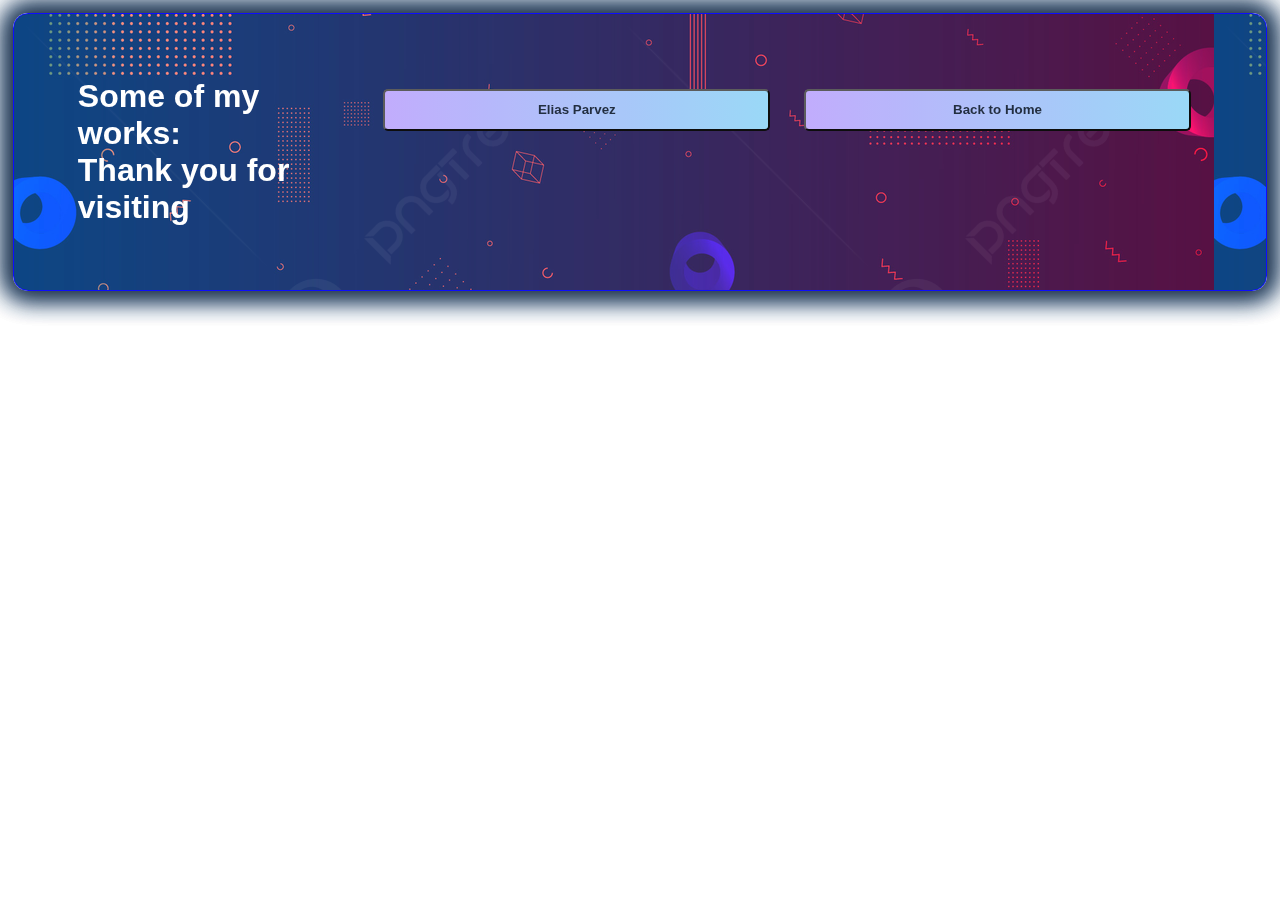
<file: portfolio.html>
<!DOCTYPE html>
<html lang="en">
<head>
    <meta charset="UTF-8">
    <meta http-equiv="X-UA-Compatible" content="IE=edge">
    <meta name="viewport" content="width=device-width, initial-scale=1.0">
    <title>Document</title>
    <link rel="stylesheet" href="portfolio.css">
</head>
<body>
    <main>
        <h1>Some of my works:<br>Thank you for visiting</h1>
        <button onclick="window.open('https://eliiaspaarvez.netlify.app')">Elias Parvez</button>
        <button id="back-to-home" onclick="window.location.href='index.html'">Back to Home</button>
    </main>
    
</body>
</html>
</file>
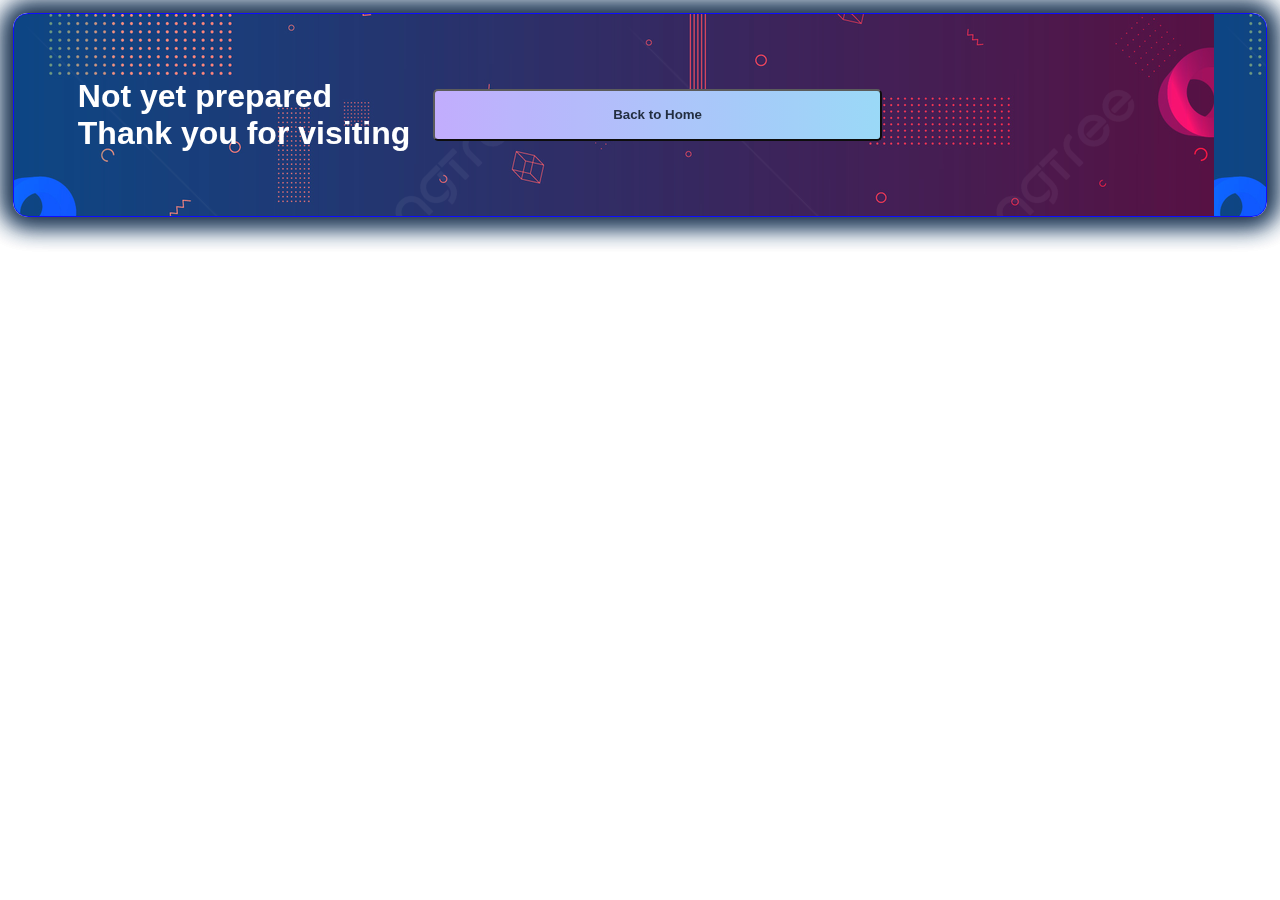
<file: resume.html>
<!DOCTYPE html>
<html lang="en">
<head>
    <meta charset="UTF-8">
    <meta http-equiv="X-UA-Compatible" content="IE=edge">
    <meta name="viewport" content="width=device-width, initial-scale=1.0">
    <title>Document</title>
    <link rel="stylesheet" href="resume.css">
</head>
<body>
    <main>
        <h1>Not yet prepared<br>Thank you for visiting</h1>
        <button onclick="window.location.href='index.html'">Back to Home</button>
    </main>
    
</body>
</html>
</file>
<file: portfolio.css>
*{
    padding: 0;
    margin: 0;
    font-family: 'Kanit', sans-serif;
}
:root {
    --body-background-color-one: #172336;
    --body-background-color-two: #306AA5;
    --div-color: #ffffff26;
    --font-color: #ffffff;
    --shadow-color: #51b5c7;
    --button-color-one-before: rgba(182, 156, 255, 0.85);
    --button-color-two-before: rgba(133, 210, 248, 0.85);
    --button-color-one-after: rgba(182, 156, 255, 1);
    --button-color-two-after: rgba(133, 210, 248, 1);
    --button-font-color: #172336;
}
main{
    display: flex;
    gap: 1% 1%;
    margin: 1%;
    padding: 5% 5%;
    border: 1px solid blue;

    backdrop-filter: blur(5px);
    color: var(--font-color);
    opacity: 0.95;
    border-radius: 15px;
    box-shadow: 
        0 0 25px 7.5px var(--body-background-color-one),
        0 0 25px 7.5px var(--body-background-color-two)
    ;
    background-image: url('/pngtree-cool-background-with-geometric-80s-design-picture-image_1157575.jpg');
    
}

button{
    background-image: linear-gradient(
        to right,
        var(--button-color-one-before),
        var(--button-color-two-before)
    );
    width: 40%;


    height: 20%;
    border-radius: 5px;
    margin: 1%;
    padding: 1%;
    transition: transform 0.2s;
    color: var(--button-font-color);
    font-weight: bold;
}
button:hover {
    width: 40%;
    border-radius: 5px;
    margin: 1%;
    padding: 1%;
    transform: scale(1.05);
    background-image: linear-gradient(
        to right,
        var(--button-color-one-after),
        var(--button-color-two-after)
    );
    backdrop-filter: blur(10px);
    box-shadow: 0 0 2.5px 2.5px var(--shadow-color);
    border: none;
}
</file>
<file: resume.css>
*{
    padding: 0;
    margin: 0;
    font-family: 'Kanit', sans-serif;
}
:root {
    --body-background-color-one: #172336;
    --body-background-color-two: #306AA5;
    --div-color: #ffffff26;
    --font-color: #ffffff;
    --shadow-color: #51b5c7;
    --button-color-one-before: rgba(182, 156, 255, 0.85);
    --button-color-two-before: rgba(133, 210, 248, 0.85);
    --button-color-one-after: rgba(182, 156, 255, 1);
    --button-color-two-after: rgba(133, 210, 248, 1);
    --button-font-color: #172336;
}
main{
    display: flex;
    gap: 1% 1%;
    margin: 1%;
    padding: 5% 5%;
    border: 1px solid blue;

    backdrop-filter: blur(5px);
    color: var(--font-color);
    opacity: 0.95;
    border-radius: 15px;
    box-shadow: 
        0 0 25px 7.5px var(--body-background-color-one),
        0 0 25px 7.5px var(--body-background-color-two)
    ;
    background-image: url('/pngtree-cool-background-with-geometric-80s-design-picture-image_1157575.jpg');
}
button{
    background-image: linear-gradient(
        to right,
        var(--button-color-one-before),
        var(--button-color-two-before)
    );
    width: 40%;
    border-radius: 5px;
    margin: 1%;
    padding: 1%;
    transition: transform 0.2s;
    color: var(--button-font-color);
    font-weight: bold;
}
button:hover {
    width: 40%;
    border-radius: 5px;
    margin: 1%;
    padding: 1%;
    transform: scale(1.05);
    background-image: linear-gradient(
        to right,
        var(--button-color-one-after),
        var(--button-color-two-after)
    );
    backdrop-filter: blur(10px);
    box-shadow: 0 0 2.5px 2.5px var(--shadow-color);
    border: none;
}
</file>
